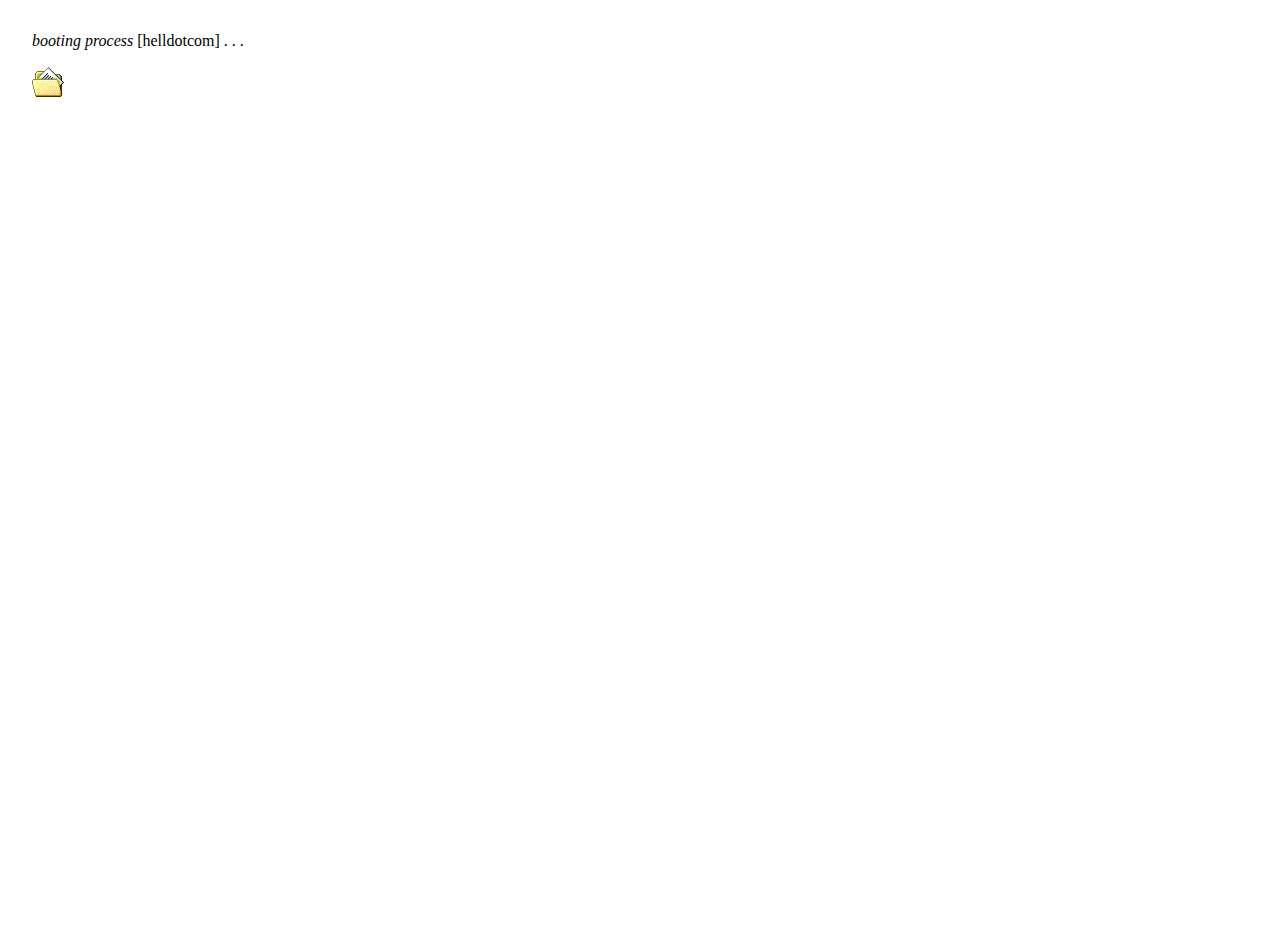
<file: index.html>
<!DOCTYPE html>
<html lang="en">

<head>
    <meta charset="utf-8">
    <meta name="viewport" content="width=device-width, initial-scale=1, shrink-to-fit=no">
    <link rel="icon" type="image/ico" href="./assets/minesweeper-32x32.png" />
    <link rel="stylesheet" href="./css/style.css">
    <title>helldotcom</title>
</head>

<body>
    <div>
        <p><i>booting process</i> [helldotcom] . . .</p>
        <img class="icon" src="assets/my-documents-folder-32x32.png">
    </div>
</body>

</html>
</file>
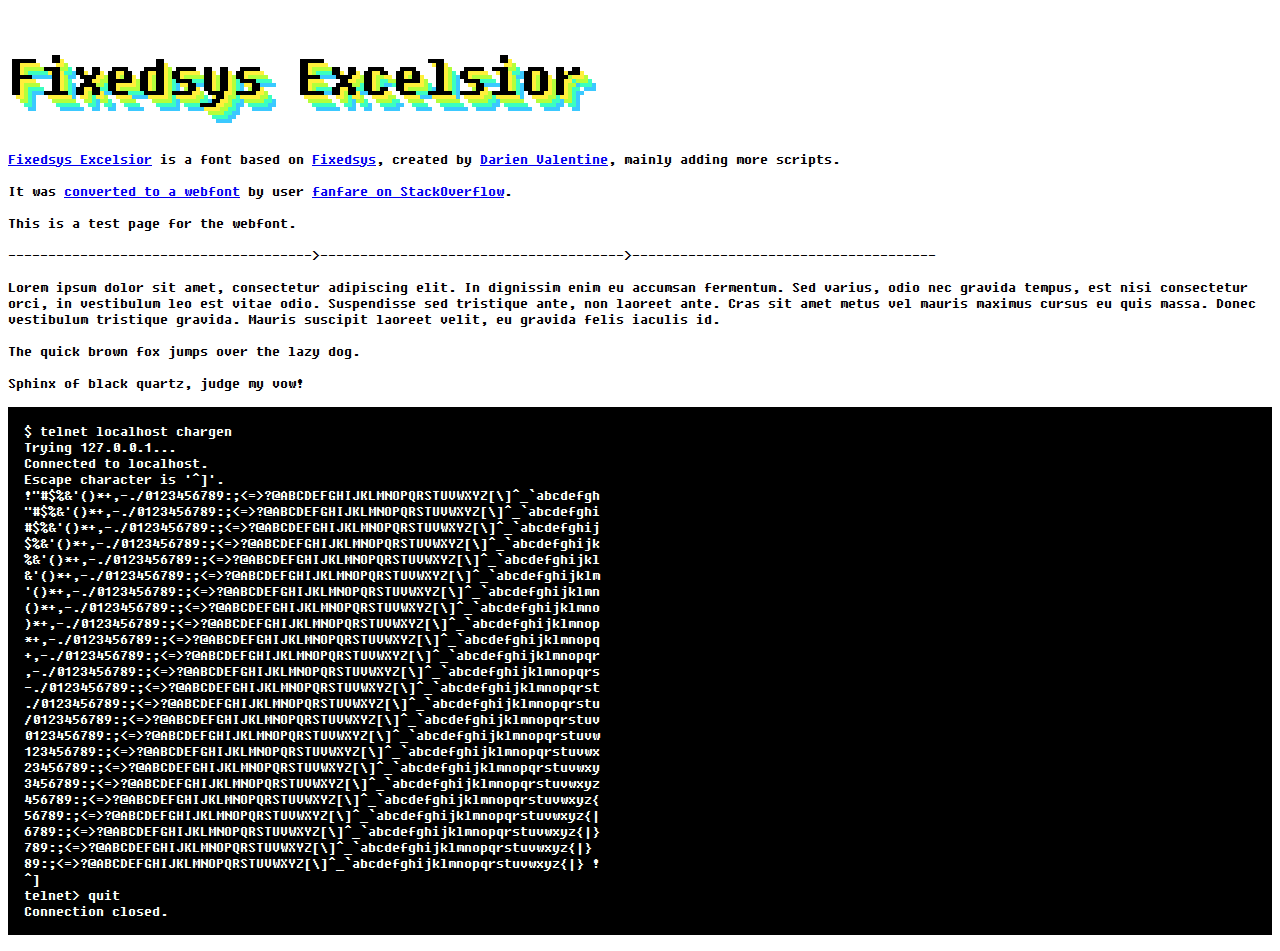
<file: font/fixedsys-excelsior/demo.html>
<!doctype html>
<html>

<head>
	<link href="fsex300.css" rel="stylesheet" type="text/css">
	<style>
		* {
			font-family: "Fixedsys Excelsior";
			font-size: 16px;
		}
		h1 {
			font-size: 64px; /* Go big or go home, because this font doesn't work at many sizes. */
			text-shadow: 4px 4px #fff03b, 8px 8px #b4ff3b, 12px 12px #3bffc0, 16px 16px #3bc9ff;
			transition: text-shadow .2s ease;
			font-weight: normal;
		}
		h1:hover {
			/* text-shadow: 3px 3px #fff03b, 6px 6px #b4ff3b, 9px 9px #3bffc0, 12px 12px #3bc9ff; */
			/* text-shadow: 2px 2px #fff03b, 4px 4px #b4ff3b, 6px 6px #3bffc0, 8px 8px #3bc9ff; */
			text-shadow: 1px 1px #fff03b, 2px 2px #b4ff3b, 3px 3px #3bffc0, 4px 4px #3bc9ff;
		}
		pre {
			background: black;
			color: white;
			padding: 1em;
		}
	</style>
</head>

<body>
	<h1>Fixedsys Excelsior</h1>
	<p><a href="http://www.fixedsysexcelsior.com/">Fixedsys Excelsior</a> is a font based on <a href="https://en.wikipedia.org/wiki/Fixedsys">Fixedsys</a>, created by <a href="http://www.fixedsysexcelsior.com/contact.htm">Darien Valentine</a>, mainly adding more scripts.</p>
	<p>It was <a href="https://stackoverflow.com/a/16973177/2624876">converted to a webfont</a> by user <a href="https://stackoverflow.com/users/1975224/fanfare">fanfare on StackOverflow</a>.</p>
	<p>This is a test page for the webfont.</p>
	<p>-------------------------------------->-------------------------------------->--------------------------------------</p>
	<p>Lorem ipsum dolor sit amet, consectetur adipiscing elit. In dignissim enim eu accumsan fermentum. Sed varius, odio nec gravida tempus, est nisi consectetur orci, in vestibulum leo est vitae odio. Suspendisse sed tristique ante, non laoreet ante. Cras sit amet metus vel mauris maximus cursus eu quis massa. Donec vestibulum tristique gravida. Mauris suscipit laoreet velit, eu gravida felis iaculis id.</p>
	<p>The quick brown fox jumps over the lazy dog.</p>
	<p>Sphinx of black quartz, judge my vow!</p>
	<pre>
$ telnet localhost chargen
Trying 127.0.0.1...
Connected to localhost.
Escape character is '^]'.
!"#$%&'()*+,-./0123456789:;<=>?@ABCDEFGHIJKLMNOPQRSTUVWXYZ[\]^_`abcdefgh
"#$%&'()*+,-./0123456789:;<=>?@ABCDEFGHIJKLMNOPQRSTUVWXYZ[\]^_`abcdefghi
#$%&'()*+,-./0123456789:;<=>?@ABCDEFGHIJKLMNOPQRSTUVWXYZ[\]^_`abcdefghij
$%&'()*+,-./0123456789:;<=>?@ABCDEFGHIJKLMNOPQRSTUVWXYZ[\]^_`abcdefghijk
%&'()*+,-./0123456789:;<=>?@ABCDEFGHIJKLMNOPQRSTUVWXYZ[\]^_`abcdefghijkl
&'()*+,-./0123456789:;<=>?@ABCDEFGHIJKLMNOPQRSTUVWXYZ[\]^_`abcdefghijklm
'()*+,-./0123456789:;<=>?@ABCDEFGHIJKLMNOPQRSTUVWXYZ[\]^_`abcdefghijklmn
()*+,-./0123456789:;<=>?@ABCDEFGHIJKLMNOPQRSTUVWXYZ[\]^_`abcdefghijklmno
)*+,-./0123456789:;<=>?@ABCDEFGHIJKLMNOPQRSTUVWXYZ[\]^_`abcdefghijklmnop
*+,-./0123456789:;<=>?@ABCDEFGHIJKLMNOPQRSTUVWXYZ[\]^_`abcdefghijklmnopq
+,-./0123456789:;<=>?@ABCDEFGHIJKLMNOPQRSTUVWXYZ[\]^_`abcdefghijklmnopqr
,-./0123456789:;<=>?@ABCDEFGHIJKLMNOPQRSTUVWXYZ[\]^_`abcdefghijklmnopqrs
-./0123456789:;<=>?@ABCDEFGHIJKLMNOPQRSTUVWXYZ[\]^_`abcdefghijklmnopqrst
./0123456789:;<=>?@ABCDEFGHIJKLMNOPQRSTUVWXYZ[\]^_`abcdefghijklmnopqrstu
/0123456789:;<=>?@ABCDEFGHIJKLMNOPQRSTUVWXYZ[\]^_`abcdefghijklmnopqrstuv
0123456789:;<=>?@ABCDEFGHIJKLMNOPQRSTUVWXYZ[\]^_`abcdefghijklmnopqrstuvw
123456789:;<=>?@ABCDEFGHIJKLMNOPQRSTUVWXYZ[\]^_`abcdefghijklmnopqrstuvwx
23456789:;<=>?@ABCDEFGHIJKLMNOPQRSTUVWXYZ[\]^_`abcdefghijklmnopqrstuvwxy
3456789:;<=>?@ABCDEFGHIJKLMNOPQRSTUVWXYZ[\]^_`abcdefghijklmnopqrstuvwxyz
456789:;<=>?@ABCDEFGHIJKLMNOPQRSTUVWXYZ[\]^_`abcdefghijklmnopqrstuvwxyz{
56789:;<=>?@ABCDEFGHIJKLMNOPQRSTUVWXYZ[\]^_`abcdefghijklmnopqrstuvwxyz{|
6789:;<=>?@ABCDEFGHIJKLMNOPQRSTUVWXYZ[\]^_`abcdefghijklmnopqrstuvwxyz{|}
789:;<=>?@ABCDEFGHIJKLMNOPQRSTUVWXYZ[\]^_`abcdefghijklmnopqrstuvwxyz{|} 
89:;<=>?@ABCDEFGHIJKLMNOPQRSTUVWXYZ[\]^_`abcdefghijklmnopqrstuvwxyz{|} !
^]
telnet> quit
Connection closed.</pre>
</body>

</html>
</file>
<file: css/style.css>
* {
    image-rendering: crisp-edges;
    image-rendering: pixelated;
    font-smooth: none;
    -webkit-font-smoothing: none;
}


html, body {
	width: 100%;
	height: 100%;
	margin: 1em;
	padding: 0;
	border: 0;
	
}

a
	max-height: calc(13px * 2);
}

p {
}

::selection {
    background-color: #000080;
    color: white;
}

::-webkit-scrollbar,
::-webkit-scrollbar-thumb,
::-webkit-scrollbar-button {
    width: 16px;
    height: 16px;
}

::-webkit-scrollbar-thumb,
::-webkit-scrollbar-button {
    background: #c0c0c0;
    border-top: 1px solid #c0c0c0;
    border-left: 1px solid #c0c0c0;
    border-right: 1px solid #000;
    border-bottom: 1px solid #000;
    box-shadow: 1px 1px 0 white inset, -1px -1px 0 #707070 inset;
}

::-webkit-scrollbar-button:hover:active {
    border: 1px solid #7b7b7b;
    box-shadow: none;
}

::-webkit-scrollbar-corner {
    background: #c0c0c0;
}

::-webkit-scrollbar-button {
    background-position: center;
    background-repeat: no-repeat;
}

::-webkit-scrollbar-button {
    background-image: url("../assets/arrows.png");
}

::-webkit-scrollbar-button:horizontal:decrement:disabled {
    background-position: calc(-24px + 1px) 1px;
    /* left */
}

::-webkit-scrollbar-button:horizontal:increment:disabled {
    background-position: calc(-36px + 1px) 1px;
    /* right */
}

::-webkit-scrollbar-button:vertical:decrement:disabled {
    background-position: calc(-12px + 1px) 1px;
    /* up */
}

::-webkit-scrollbar-button:vertical:increment:disabled {
    background-position: calc(-0px + 1px) 1px;
    /* down */
}

::-webkit-scrollbar-button:horizontal:decrement {
    background-position: calc(-24px + 1px) calc(-12px + 1px);
    /* left */
}

::-webkit-scrollbar-button:horizontal:increment {
    background-position: calc(-36px + 1px) calc(-12px + 1px);
    /* right */
}

::-webkit-scrollbar-button:vertical:decrement {
    background-position: calc(-12px + 1px) calc(-12px + 1px);
    /* up */
}

::-webkit-scrollbar-button:vertical:increment {
    background-position: calc(-0px + 1px) calc(-12px + 1px);
    /* down */
}

::-webkit-scrollbar {
    background: url([data-uri]) repeat;
}

::-webkit-scrollbar-track-piece:active {
    background: black;
}
</file>
<file: font/fixedsys-excelsior/fsex300.css>
@font-face {
	font-family: 'Fixedsys Excelsior';
	src:
		url('fsex300-webfont.eot');
	src:
		url('fsex300-webfont.eot?#iefix') format('embedded-opentype'),
		url('fsex300-webfont.woff') format('woff'),
		url('fsex300-webfont.ttf') format('truetype'),
		url('fsex300-webfont.svg#FixedsysExcelsior301Regular') format('svg');
	font-weight: normal;
	font-style: normal;
	-webkit-font-smoothing: aliased;
	font-smooth: never;
}
</file>
